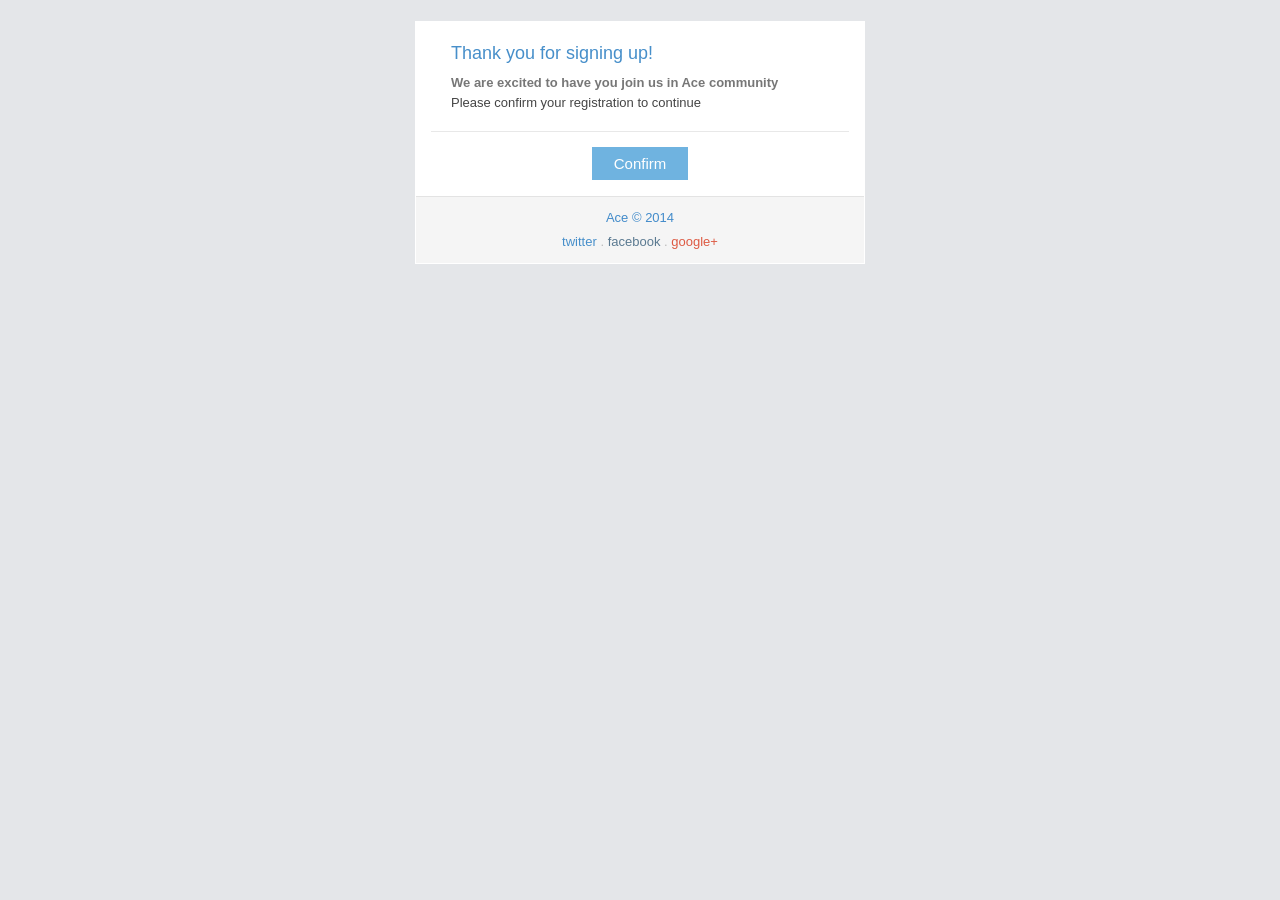
<file: src/main/webapp/WEB-INF/email-confirmation.html>
<!doctype html>
 <html xmlns="http://www.w3.org/1999/xhtml">
 <head>
  <meta http-equiv="Content-Type" content="text/html; charset=UTF-8" />
  <meta name="viewport" content="initial-scale=1.0" />
  <meta name="format-detection" content="telephone=no" />
  <title></title>
  <style type="text/css">
 	body {
		width: 100%;
		margin: 0;
		padding: 0;
		-webkit-font-smoothing: antialiased;
	}
	@media only screen and (max-width: 600px) {
		table[class="table-row"] {
			float: none !important;
			width: 98% !important;
			padding-left: 20px !important;
			padding-right: 20px !important;
		}
		table[class="table-row-fixed"] {
			float: none !important;
			width: 98% !important;
		}
		table[class="table-col"], table[class="table-col-border"] {
			float: none !important;
			width: 100% !important;
			padding-left: 0 !important;
			padding-right: 0 !important;
			table-layout: fixed;
		}
		td[class="table-col-td"] {
			width: 100% !important;
		}
		table[class="table-col-border"] + table[class="table-col-border"] {
			padding-top: 12px;
			margin-top: 12px;
			border-top: 1px solid #E8E8E8;
		}
		table[class="table-col"] + table[class="table-col"] {
			margin-top: 15px;
		}
		td[class="table-row-td"] {
			padding-left: 0 !important;
			padding-right: 0 !important;
		}
		table[class="navbar-row"] , td[class="navbar-row-td"] {
			width: 100% !important;
		}
		img {
			max-width: 100% !important;
			display: inline !important;
		}
		img[class="pull-right"] {
			float: right;
			margin-left: 11px;
            max-width: 125px !important;
			padding-bottom: 0 !important;
		}
		img[class="pull-left"] {
			float: left;
			margin-right: 11px;
			max-width: 125px !important;
			padding-bottom: 0 !important;
		}
		table[class="table-space"], table[class="header-row"] {
			float: none !important;
			width: 98% !important;
		}
		td[class="header-row-td"] {
			width: 100% !important;
		}
	}
	@media only screen and (max-width: 480px) {
		table[class="table-row"] {
			padding-left: 16px !important;
			padding-right: 16px !important;
		}
	}
	@media only screen and (max-width: 320px) {
		table[class="table-row"] {
			padding-left: 12px !important;
			padding-right: 12px !important;
		}
	}
	@media only screen and (max-width: 458px) {
		td[class="table-td-wrap"] {
			width: 100% !important;
		}
	}
  </style>
 </head>
 <body style="font-family: Arial, sans-serif; font-size:13px; color: #444444; min-height: 200px;" bgcolor="#E4E6E9" leftmargin="0" topmargin="0" marginheight="0" marginwidth="0">
 <table width="100%" height="100%" bgcolor="#E4E6E9" cellspacing="0" cellpadding="0" border="0">
 <tr><td width="100%" align="center" valign="top" bgcolor="#E4E6E9" style="background-color:#E4E6E9; min-height: 200px;">
<table><tr><td class="table-td-wrap" align="center" width="458"><table class="table-space" height="18" style="height: 18px; font-size: 0px; line-height: 0; width: 450px; background-color: #e4e6e9;" width="450" bgcolor="#E4E6E9" cellspacing="0" cellpadding="0" border="0"><tbody><tr><td class="table-space-td" valign="middle" height="18" style="height: 18px; width: 450px; background-color: #e4e6e9;" width="450" bgcolor="#E4E6E9" align="left">&nbsp;</td></tr></tbody></table>
<table class="table-space" height="8" style="height: 8px; font-size: 0px; line-height: 0; width: 450px; background-color: #ffffff;" width="450" bgcolor="#FFFFFF" cellspacing="0" cellpadding="0" border="0"><tbody><tr><td class="table-space-td" valign="middle" height="8" style="height: 8px; width: 450px; background-color: #ffffff;" width="450" bgcolor="#FFFFFF" align="left">&nbsp;</td></tr></tbody></table>

<table class="table-row" width="450" bgcolor="#FFFFFF" style="table-layout: fixed; background-color: #ffffff;" cellspacing="0" cellpadding="0" border="0"><tbody><tr><td class="table-row-td" style="font-family: Arial, sans-serif; line-height: 19px; color: #444444; font-size: 13px; font-weight: normal; padding-left: 36px; padding-right: 36px;" valign="top" align="left">
  <table class="table-col" align="left" width="378" cellspacing="0" cellpadding="0" border="0" style="table-layout: fixed;"><tbody><tr><td class="table-col-td" width="378" style="font-family: Arial, sans-serif; line-height: 19px; color: #444444; font-size: 13px; font-weight: normal; width: 378px;" valign="top" align="left">
    <table class="header-row" width="378" cellspacing="0" cellpadding="0" border="0" style="table-layout: fixed;"><tbody><tr><td class="header-row-td" width="378" style="font-family: Arial, sans-serif; font-weight: normal; line-height: 19px; color: #478fca; margin: 0px; font-size: 18px; padding-bottom: 10px; padding-top: 15px;" valign="top" align="left">Thank you for signing up!</td></tr></tbody></table>
    <div style="font-family: Arial, sans-serif; line-height: 20px; color: #444444; font-size: 13px;">
      <b style="color: #777777;">We are excited to have you join us in Ace community</b>
      <br>
      Please confirm your registration to continue
    </div>
  </td></tr></tbody></table>
</td></tr></tbody></table>
    
<table class="table-space" height="12" style="height: 12px; font-size: 0px; line-height: 0; width: 450px; background-color: #ffffff;" width="450" bgcolor="#FFFFFF" cellspacing="0" cellpadding="0" border="0"><tbody><tr><td class="table-space-td" valign="middle" height="12" style="height: 12px; width: 450px; background-color: #ffffff;" width="450" bgcolor="#FFFFFF" align="left">&nbsp;</td></tr></tbody></table>
<table class="table-space" height="12" style="height: 12px; font-size: 0px; line-height: 0; width: 450px; background-color: #ffffff;" width="450" bgcolor="#FFFFFF" cellspacing="0" cellpadding="0" border="0"><tbody><tr><td class="table-space-td" valign="middle" height="12" style="height: 12px; width: 450px; padding-left: 16px; padding-right: 16px; background-color: #ffffff;" width="450" bgcolor="#FFFFFF" align="center">&nbsp;<table bgcolor="#E8E8E8" height="0" width="100%" cellspacing="0" cellpadding="0" border="0"><tbody><tr><td bgcolor="#E8E8E8" height="1" width="100%" style="height: 1px; font-size:0;" valign="top" align="left">&nbsp;</td></tr></tbody></table></td></tr></tbody></table>
<table class="table-space" height="16" style="height: 16px; font-size: 0px; line-height: 0; width: 450px; background-color: #ffffff;" width="450" bgcolor="#FFFFFF" cellspacing="0" cellpadding="0" border="0"><tbody><tr><td class="table-space-td" valign="middle" height="16" style="height: 16px; width: 450px; background-color: #ffffff;" width="450" bgcolor="#FFFFFF" align="left">&nbsp;</td></tr></tbody></table>

<table class="table-row" width="450" bgcolor="#FFFFFF" style="table-layout: fixed; background-color: #ffffff;" cellspacing="0" cellpadding="0" border="0"><tbody><tr><td class="table-row-td" style="font-family: Arial, sans-serif; line-height: 19px; color: #444444; font-size: 13px; font-weight: normal; padding-left: 36px; padding-right: 36px;" valign="top" align="left">
  <table class="table-col" align="left" width="378" cellspacing="0" cellpadding="0" border="0" style="table-layout: fixed;"><tbody><tr><td class="table-col-td" width="378" style="font-family: Arial, sans-serif; line-height: 19px; color: #444444; font-size: 13px; font-weight: normal; width: 378px;" valign="top" align="left">
    <div style="font-family: Arial, sans-serif; line-height: 19px; color: #444444; font-size: 13px; text-align: center;">
      <a href="#" style="color: #ffffff; text-decoration: none; margin: 0px; text-align: center; vertical-align: baseline; border: 4px solid #6fb3e0; padding: 4px 9px; font-size: 15px; line-height: 21px; background-color: #6fb3e0;">&nbsp; Confirm &nbsp;</a>
    </div>
    <table class="table-space" height="16" style="height: 16px; font-size: 0px; line-height: 0; width: 378px; background-color: #ffffff;" width="378" bgcolor="#FFFFFF" cellspacing="0" cellpadding="0" border="0"><tbody><tr><td class="table-space-td" valign="middle" height="16" style="height: 16px; width: 378px; background-color: #ffffff;" width="378" bgcolor="#FFFFFF" align="left">&nbsp;</td></tr></tbody></table>
  </td></tr></tbody></table>
</td></tr></tbody></table>

<table class="table-space" height="6" style="height: 6px; font-size: 0px; line-height: 0; width: 450px; background-color: #ffffff;" width="450" bgcolor="#FFFFFF" cellspacing="0" cellpadding="0" border="0"><tbody><tr><td class="table-space-td" valign="middle" height="6" style="height: 6px; width: 450px; background-color: #ffffff;" width="450" bgcolor="#FFFFFF" align="left">&nbsp;</td></tr></tbody></table>

<table class="table-row-fixed" width="450" bgcolor="#FFFFFF" style="table-layout: fixed; background-color: #ffffff;" cellspacing="0" cellpadding="0" border="0"><tbody><tr><td class="table-row-fixed-td" style="font-family: Arial, sans-serif; line-height: 19px; color: #444444; font-size: 13px; font-weight: normal; padding-left: 1px; padding-right: 1px;" valign="top" align="left">
  <table class="table-col" align="left" width="448" cellspacing="0" cellpadding="0" border="0" style="table-layout: fixed;"><tbody><tr><td class="table-col-td" width="448" style="font-family: Arial, sans-serif; line-height: 19px; color: #444444; font-size: 13px; font-weight: normal;" valign="top" align="left">
    <table width="100%" cellspacing="0" cellpadding="0" border="0" style="table-layout: fixed;"><tbody><tr><td width="100%" align="center" bgcolor="#f5f5f5" style="font-family: Arial, sans-serif; line-height: 24px; color: #bbbbbb; font-size: 13px; font-weight: normal; text-align: center; padding: 9px; border-width: 1px 0px 0px; border-style: solid; border-color: #e3e3e3; background-color: #f5f5f5;" valign="top">
      <a href="#" style="color: #428bca; text-decoration: none; background-color: transparent;">Ace &copy; 2014</a>
      <br>
      <a href="#" style="color: #478fca; text-decoration: none; background-color: transparent;">twitter</a>
      .
      <a href="#" style="color: #5b7a91; text-decoration: none; background-color: transparent;">facebook</a>
      .
      <a href="#" style="color: #dd5a43; text-decoration: none; background-color: transparent;">google+</a>
    </td></tr></tbody></table>
  </td></tr></tbody></table>
</td></tr></tbody></table>
<table class="table-space" height="1" style="height: 1px; font-size: 0px; line-height: 0; width: 450px; background-color: #ffffff;" width="450" bgcolor="#FFFFFF" cellspacing="0" cellpadding="0" border="0"><tbody><tr><td class="table-space-td" valign="middle" height="1" style="height: 1px; width: 450px; background-color: #ffffff;" width="450" bgcolor="#FFFFFF" align="left">&nbsp;</td></tr></tbody></table>
<table class="table-space" height="36" style="height: 36px; font-size: 0px; line-height: 0; width: 450px; background-color: #e4e6e9;" width="450" bgcolor="#E4E6E9" cellspacing="0" cellpadding="0" border="0"><tbody><tr><td class="table-space-td" valign="middle" height="36" style="height: 36px; width: 450px; background-color: #e4e6e9;" width="450" bgcolor="#E4E6E9" align="left">&nbsp;</td></tr></tbody></table></td></tr></table>
</td></tr>
 </table>
 </body>
 </html>
</file>
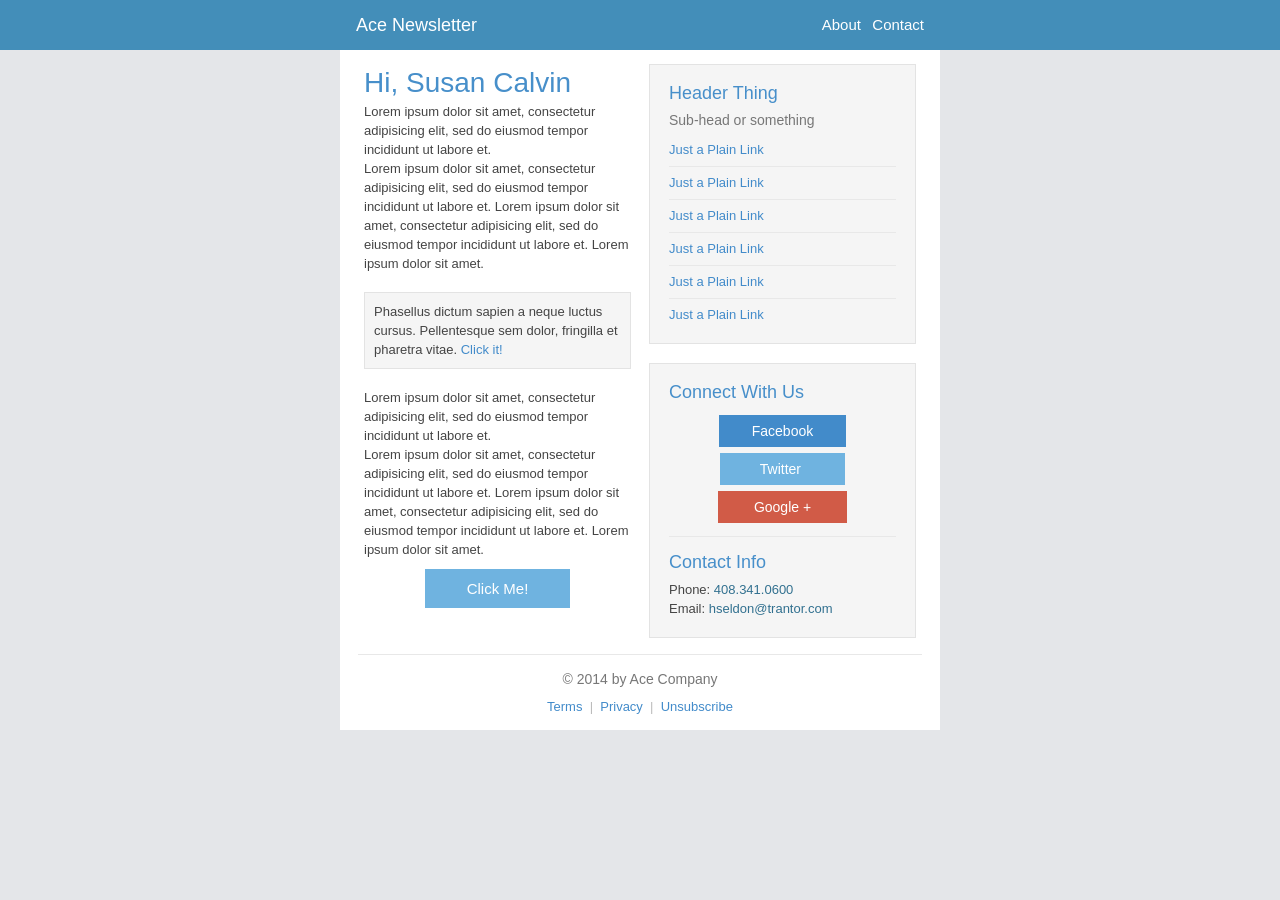
<file: src/main/webapp/WEB-INF/email-navbar.html>
<!doctype html>
 <html xmlns="http://www.w3.org/1999/xhtml">
 <head>
  <meta http-equiv="Content-Type" content="text/html; charset=UTF-8" />
  <meta name="viewport" content="initial-scale=1.0" />
  <meta name="format-detection" content="telephone=no" />
  <title></title>
  <style type="text/css">
 	body {
		width: 100%;
		margin: 0;
		padding: 0;
		-webkit-font-smoothing: antialiased;
	}
	@media only screen and (max-width: 600px) {
		table[class="table-row"] {
			float: none !important;
			width: 98% !important;
			padding-left: 20px !important;
			padding-right: 20px !important;
		}
		table[class="table-row-fixed"] {
			float: none !important;
			width: 98% !important;
		}
		table[class="table-col"], table[class="table-col-border"] {
			float: none !important;
			width: 100% !important;
			padding-left: 0 !important;
			padding-right: 0 !important;
			table-layout: fixed;
		}
		td[class="table-col-td"] {
			width: 100% !important;
		}
		table[class="table-col-border"] + table[class="table-col-border"] {
			padding-top: 12px;
			margin-top: 12px;
			border-top: 1px solid #E8E8E8;
		}
		table[class="table-col"] + table[class="table-col"] {
			margin-top: 15px;
		}
		td[class="table-row-td"] {
			padding-left: 0 !important;
			padding-right: 0 !important;
		}
		table[class="navbar-row"] , td[class="navbar-row-td"] {
			width: 100% !important;
		}
		img {
			max-width: 100% !important;
			display: inline !important;
		}
		img[class="pull-right"] {
			float: right;
			margin-left: 11px;
            max-width: 125px !important;
			padding-bottom: 0 !important;
		}
		img[class="pull-left"] {
			float: left;
			margin-right: 11px;
			max-width: 125px !important;
			padding-bottom: 0 !important;
		}
		table[class="table-space"], table[class="header-row"] {
			float: none !important;
			width: 98% !important;
		}
		td[class="header-row-td"] {
			width: 100% !important;
		}
	}
	@media only screen and (max-width: 480px) {
		table[class="table-row"] {
			padding-left: 16px !important;
			padding-right: 16px !important;
		}
	}
	@media only screen and (max-width: 320px) {
		table[class="table-row"] {
			padding-left: 12px !important;
			padding-right: 12px !important;
		}
	}
	@media only screen and (max-width: 608px) {
		td[class="table-td-wrap"] {
			width: 100% !important;
		}
	}
  </style>
 </head>
 <body style="font-family: Arial, sans-serif; font-size:13px; color: #444444; min-height: 200px;" bgcolor="#E4E6E9" leftmargin="0" topmargin="0" marginheight="0" marginwidth="0">
 <table width="100%" height="100%" bgcolor="#E4E6E9" cellspacing="0" cellpadding="0" border="0">
 <tr><td width="100%" align="center" valign="top" bgcolor="#E4E6E9" style="background-color:#E4E6E9; min-height: 200px;">
<table style="table-layout: auto; width: 100%; background-color: #438eb9;" width="100%" bgcolor="#438eb9" cellspacing="0" cellpadding="0" border="0"><tbody><tr><td width="100%" align="center" style="width: 100%; background-color: #438eb9;" bgcolor="#438eb9" valign="top"><table class="table-row-fixed" height="50" width="600" cellspacing="0" cellpadding="0" border="0" style="table-layout: fixed;"><tbody><tr><td class="navbar-row-td" valign="middle" height="50" width="600" data-skipstyle="true" align="left">
 <table class="table-row" style="table-layout: auto; padding-right: 16px; padding-left: 16px; width: 600px;" width="600" cellspacing="0" cellpadding="0" border="0"><tbody><tr style="font-family: Arial, sans-serif; line-height: 19px; color: #444444; font-size: 13px;">
   <td class="table-row-td" style="padding-right: 16px; font-family: Arial, sans-serif; line-height: 19px; color: #444444; font-size: 13px; font-weight: normal; vertical-align: middle;" valign="middle" align="left">
     <a href="#" style="color: #ffffff; text-decoration: none; padding: 10px 0px; font-size: 18px; line-height: 20px; height: auto; background-color: transparent;">
	  Ace Newsletter
	 </a>
   </td>
 
   <td class="table-row-td" align="right" valign="middle" style="font-family: Arial, sans-serif; line-height: 19px; color: #444444; font-size: 13px; font-weight: normal; text-align: right; vertical-align: middle;">
     <a href="#" style="color: #ffffff; text-decoration: none; font-size: 15px; background-color: transparent;">
	   About
	 </a>
	 &nbsp;
	 <a href="#" style="color: #ffffff; text-decoration: none; font-size: 15px; background-color: transparent;">
	   Contact
	 </a>
   </td>
 </tr></tbody></table>
</td></tr></tbody></table></td></tr></tbody></table>


<table class="table-space" height="8" style="height: 8px; font-size: 0px; line-height: 0; width: 600px; background-color: #ffffff;" width="600" bgcolor="#FFFFFF" cellspacing="0" cellpadding="0" border="0"><tbody><tr><td class="table-space-td" valign="middle" height="8" style="height: 8px; width: 600px; background-color: #ffffff;" width="600" bgcolor="#FFFFFF" align="left">&nbsp;</td></tr></tbody></table>

<table class="table-row-fixed" width="600" bgcolor="#FFFFFF" style="table-layout: fixed; background-color: #ffffff;" cellspacing="0" cellpadding="0" border="0"><tbody><tr><td class="table-row-fixed-td" style="font-family: Arial, sans-serif; line-height: 19px; color: #444444; font-size: 13px; font-weight: normal; padding-left: 24px; padding-right: 24px;" valign="top" align="left">
   <table class="table-col" align="left" width="285" style="padding-right: 18px; table-layout: fixed;" cellspacing="0" cellpadding="0" border="0"><tbody><tr><td class="table-col-td" width="267" style="font-family: Arial, sans-serif; line-height: 19px; color: #444444; font-size: 13px; font-weight: normal;" valign="top" align="left">
	 <table class="header-row" width="267" cellspacing="0" cellpadding="0" border="0" style="table-layout: fixed;"><tbody><tr><td class="header-row-td" width="267" style="font-size: 28px; margin: 0px; font-family: Arial, sans-serif; font-weight: normal; line-height: 19px; color: #478fca; padding-bottom: 10px; padding-top: 15px;" valign="top" align="left">Hi, Susan Calvin</td></tr></tbody></table>
	 <p style="margin: 0px; font-family: Arial, sans-serif; line-height: 19px; color: #444444; font-size: 13px;">
		Lorem ipsum dolor sit amet, consectetur adipisicing elit, sed do eiusmod tempor incididunt ut labore et.
	 </p>
	 <p style="margin: 0px; font-family: Arial, sans-serif; line-height: 19px; color: #444444; font-size: 13px;">
		Lorem ipsum dolor sit amet, consectetur adipisicing elit, sed do eiusmod tempor incididunt ut labore et. Lorem ipsum dolor sit amet, consectetur adipisicing elit, sed do eiusmod tempor incididunt ut labore et. Lorem ipsum dolor sit amet.
	 </p>
     <br>
	 <table width="100%" cellspacing="0" cellpadding="0" border="0" style="table-layout: fixed;"><tbody><tr><td width="100%" bgcolor="#f5f5f5" style="font-family: Arial, sans-serif; line-height: 19px; color: #444444; font-size: 13px; font-weight: normal; padding: 9px; border: 1px solid #e3e3e3; background-color: #f5f5f5;" valign="top" align="left">
		Phasellus dictum sapien a neque luctus cursus. Pellentesque sem dolor, fringilla et pharetra vitae.
		<a href="#" style="color: #428bca; text-decoration: none; background-color: transparent;">Click it!</a>
	 </td></tr></tbody></table>
	 <br>
	 
	 <p style="margin: 0px; font-family: Arial, sans-serif; line-height: 19px; color: #444444; font-size: 13px;">
		Lorem ipsum dolor sit amet, consectetur adipisicing elit, sed do eiusmod tempor incididunt ut labore et.
	 </p>
	 <p style="margin: 0px; font-family: Arial, sans-serif; line-height: 19px; color: #444444; font-size: 13px;">
		Lorem ipsum dolor sit amet, consectetur adipisicing elit, sed do eiusmod tempor incididunt ut labore et. Lorem ipsum dolor sit amet, consectetur adipisicing elit, sed do eiusmod tempor incididunt ut labore et. Lorem ipsum dolor sit amet.
	 </p>
	 
	 <br>
	 <div style="font-family: Arial, sans-serif; line-height: 19px; color: #444444; font-size: 13px; text-align: center;">
		<a href="#" style="color: #ffffff; text-decoration: none; margin: 0px; text-align: center; vertical-align: baseline; border: 5px solid #6fb3e0; padding: 6px 12px; font-size: 15px; line-height: 21px; width: 100%; background-color: #6fb3e0;"> &nbsp; &nbsp; &nbsp; Click Me! &nbsp; &nbsp; &nbsp; </a>
	 </div>
   </td></tr></tbody></table>
   <table class="table-col" align="left" width="267" cellspacing="0" cellpadding="0" border="0" style="table-layout: fixed;"><tbody><tr><td class="table-col-td" width="267" style="font-family: Arial, sans-serif; line-height: 19px; color: #444444; font-size: 13px; font-weight: normal;" valign="top" align="left">
    <table class="table-space" height="6" style="height: 6px; font-size: 0px; line-height: 0; width: 267px; background-color: #ffffff;" width="267" bgcolor="#FFFFFF" cellspacing="0" cellpadding="0" border="0"><tbody><tr><td class="table-space-td" valign="middle" height="6" style="height: 6px; width: 267px; background-color: #ffffff;" width="267" bgcolor="#FFFFFF" align="left">&nbsp;</td></tr></tbody></table>
	<table width="100%" cellspacing="0" cellpadding="0" border="0" style="table-layout: fixed;"><tbody><tr><td width="100%" bgcolor="#f5f5f5" style="font-family: Arial, sans-serif; line-height: 19px; color: #444444; font-size: 13px; font-weight: normal; padding: 19px; border: 1px solid #e3e3e3; background-color: #f5f5f5;" valign="top" align="left">
		<table class="header-row" width="100%" cellspacing="0" cellpadding="0" border="0" style="table-layout: fixed;"><tbody><tr><td class="header-row-td" width="100%" style="font-family: Arial, sans-serif; font-weight: normal; line-height: 19px; color: #478fca; margin: 0px; font-size: 18px; padding-bottom: 8px; padding-top: 0px;" valign="top" align="left">Header Thing</td></tr></tbody></table>
		<span style="font-family: Arial, sans-serif; line-height: 19px; color: #777777; font-size: 14px;">Sub-head or something</span>
		
		<table class="table-space" height="10" style="height: 10px; font-size: 0px; line-height: 0; width: 100px; background-color: transparent;" width="100" bgcolor="transparent" cellspacing="0" cellpadding="0" border="0"><tbody><tr><td class="table-space-td" valign="middle" height="10" style="height: 10px; width: 100px; background-color: transparent;" width="100" bgcolor="transparent" align="left">&nbsp;</td></tr></tbody></table>
		<a href="#" style="color: #428bca; text-decoration: none; background-color: transparent;">Just a Plain Link</a>
		<hr data-skipstyle="true" style="border-width: 0px; height: 1px; background-color: #e8e8e8;">
		<a href="#" style="color: #428bca; text-decoration: none; background-color: transparent;">Just a Plain Link</a>
		<hr data-skipstyle="true" style="border-width: 0px; height: 1px; background-color: #e8e8e8;">
		<a href="#" style="color: #428bca; text-decoration: none; background-color: transparent;">Just a Plain Link</a>
		<hr data-skipstyle="true" style="border-width: 0px; height: 1px; background-color: #e8e8e8;">
		<a href="#" style="color: #428bca; text-decoration: none; background-color: transparent;">Just a Plain Link</a>
		<hr data-skipstyle="true" style="border-width: 0px; height: 1px; background-color: #e8e8e8;">
		<a href="#" style="color: #428bca; text-decoration: none; background-color: transparent;">Just a Plain Link</a>
		<hr data-skipstyle="true" style="border-width: 0px; height: 1px; background-color: #e8e8e8;">
		<a href="#" style="color: #428bca; text-decoration: none; background-color: transparent;">Just a Plain Link</a>
	</td></tr></tbody></table>
	<br>
	<table width="100%" cellspacing="0" cellpadding="0" border="0" style="table-layout: fixed;"><tbody><tr><td width="100%" bgcolor="#f5f5f5" style="font-family: Arial, sans-serif; line-height: 19px; color: #444444; font-size: 13px; font-weight: normal; padding: 19px; border: 1px solid #e3e3e3; background-color: #f5f5f5;" valign="top" align="left">
		<table class="header-row" width="100%" cellspacing="0" cellpadding="0" border="0" style="table-layout: fixed;"><tbody><tr><td class="header-row-td" width="100%" style="font-family: Arial, sans-serif; font-weight: normal; line-height: 19px; color: #478fca; margin: 0px; font-size: 18px; padding-bottom: 8px; padding-top: 0px;" valign="top" align="left">Connect With Us</td></tr></tbody></table>
		
		<table class="table-space" height="12" style="height: 12px; font-size: 0px; line-height: 0; width: 100px; background-color: transparent;" width="100" bgcolor="transparent" cellspacing="0" cellpadding="0" border="0"><tbody><tr><td class="table-space-td" valign="middle" height="12" style="height: 12px; width: 100px; background-color: transparent;" width="100" bgcolor="transparent" align="left">&nbsp;</td></tr></tbody></table>
		<div style="font-family: Arial, sans-serif; line-height: 19px; color: #444444; font-size: 13px; text-align: center;">
			<a href="#" style="color: #ffffff; text-decoration: none; margin: 0px; text-align: center; vertical-align: baseline; border: 4px solid #428bca; padding: 4px 9px; font-size: 14px; line-height: 19px; background-color: #428bca;"> &nbsp;&nbsp; &nbsp; Facebook &nbsp; &nbsp;&nbsp; </a>
			<br>
			<br>
			<a href="#" style="color: #ffffff; text-decoration: none; margin: 0px; text-align: center; vertical-align: baseline; border: 4px solid #6fb3e0; padding: 4px 9px; font-size: 14px; line-height: 19px; background-color: #6fb3e0;"> &nbsp;&nbsp; &nbsp; &nbsp; Twitter &nbsp; &nbsp; &nbsp; &nbsp; </a>
			<br>
			<br>
			<a href="#" style="color: #ffffff; text-decoration: none; margin: 0px; text-align: center; vertical-align: baseline; border: 4px solid #d15b47; padding: 4px 9px; font-size: 14px; line-height: 19px; background-color: #d15b47;"> &nbsp; &nbsp; &nbsp; Google + &nbsp; &nbsp; &nbsp; </a>
		</div>
		<table class="table-space" height="12" style="height: 12px; font-size: 0px; line-height: 0; width: 100px; background-color: transparent;" width="100" bgcolor="transparent" cellspacing="0" cellpadding="0" border="0"><tbody><tr><td class="table-space-td" valign="middle" height="12" style="height: 12px; width: 100px; background-color: transparent;" width="100" bgcolor="transparent" align="left">&nbsp;</td></tr></tbody></table>
        <hr data-skipstyle="true" style="border-width: 0px; height: 1px; background-color: #e8e8e8;">

		<table class="header-row" width="100%" cellspacing="0" cellpadding="0" border="0" style="table-layout: fixed;"><tbody><tr><td class="header-row-td" width="100%" style="font-family: Arial, sans-serif; font-weight: normal; line-height: 19px; color: #478fca; margin: 0px; font-size: 18px; padding-bottom: 8px; padding-top: 10px;" valign="top" align="left">Contact Info</td></tr></tbody></table>
		Phone: <span style="font-family: Arial, sans-serif; line-height: 19px; color: #31708f; font-size: 13px;">408.341.0600</span>
		<br>
		Email: <span style="font-family: Arial, sans-serif; line-height: 19px; color: #31708f; font-size: 13px;">hseldon@trantor.com</span>
	</td></tr></tbody></table>
   </td></tr></tbody></table>
</td></tr></tbody></table>

<table class="table-space" height="32" style="height: 32px; font-size: 0px; line-height: 0; width: 600px; background-color: #ffffff;" width="600" bgcolor="#FFFFFF" cellspacing="0" cellpadding="0" border="0"><tbody><tr><td class="table-space-td" valign="middle" height="32" style="height: 32px; width: 600px; padding-left: 18px; padding-right: 18px; background-color: #ffffff;" width="600" bgcolor="#FFFFFF" align="center">&nbsp;<table bgcolor="#E8E8E8" height="0" width="100%" cellspacing="0" cellpadding="0" border="0"><tbody><tr><td bgcolor="#E8E8E8" height="1" width="100%" style="height: 1px; font-size:0;" valign="top" align="left">&nbsp;</td></tr></tbody></table></td></tr></tbody></table>

<table class="table-row" width="600" bgcolor="#FFFFFF" style="table-layout: fixed; background-color: #ffffff;" cellspacing="0" cellpadding="0" border="0"><tbody><tr><td class="table-row-td" style="font-family: Arial, sans-serif; line-height: 19px; color: #444444; font-size: 13px; font-weight: normal; padding-left: 36px; padding-right: 36px;" valign="top" align="left">
 <table class="table-col" align="left" width="528" cellspacing="0" cellpadding="0" border="0" style="table-layout: fixed;"><tbody><tr><td class="table-col-td" width="528" style="font-family: Arial, sans-serif; line-height: 19px; color: #444444; font-size: 13px; font-weight: normal;" valign="top" align="left">
	 <div style="font-family: Arial, sans-serif; line-height: 19px; color: #777777; font-size: 14px; text-align: center;">&copy; 2014 by Ace Company</div>
	 <table class="table-space" height="8" style="height: 8px; font-size: 0px; line-height: 0; width: 528px; background-color: #ffffff;" width="528" bgcolor="#FFFFFF" cellspacing="0" cellpadding="0" border="0"><tbody><tr><td class="table-space-td" valign="middle" height="8" style="height: 8px; width: 528px; background-color: #ffffff;" width="528" bgcolor="#FFFFFF" align="left">&nbsp;</td></tr></tbody></table>
	 <div style="font-family: Arial, sans-serif; line-height: 19px; color: #bbbbbb; font-size: 13px; text-align: center;">
		<a href="#" style="color: #428bca; text-decoration: none; background-color: transparent;">Terms</a>
		&nbsp;|&nbsp;
		<a href="#" style="color: #428bca; text-decoration: none; background-color: transparent;">Privacy</a>
		&nbsp;|&nbsp;
		<a href="#" style="color: #428bca; text-decoration: none; background-color: transparent;">Unsubscribe</a>
	 </div>
 </td></tr></tbody></table>
</td></tr></tbody></table>
<table class="table-space" height="14" style="height: 14px; font-size: 0px; line-height: 0; width: 600px; background-color: #ffffff;" width="600" bgcolor="#FFFFFF" cellspacing="0" cellpadding="0" border="0"><tbody><tr><td class="table-space-td" valign="middle" height="14" style="height: 14px; width: 600px; background-color: #ffffff;" width="600" bgcolor="#FFFFFF" align="left">&nbsp;</td></tr></tbody></table>
</td></tr>
 </table>
 </body>
 </html>
</file>
